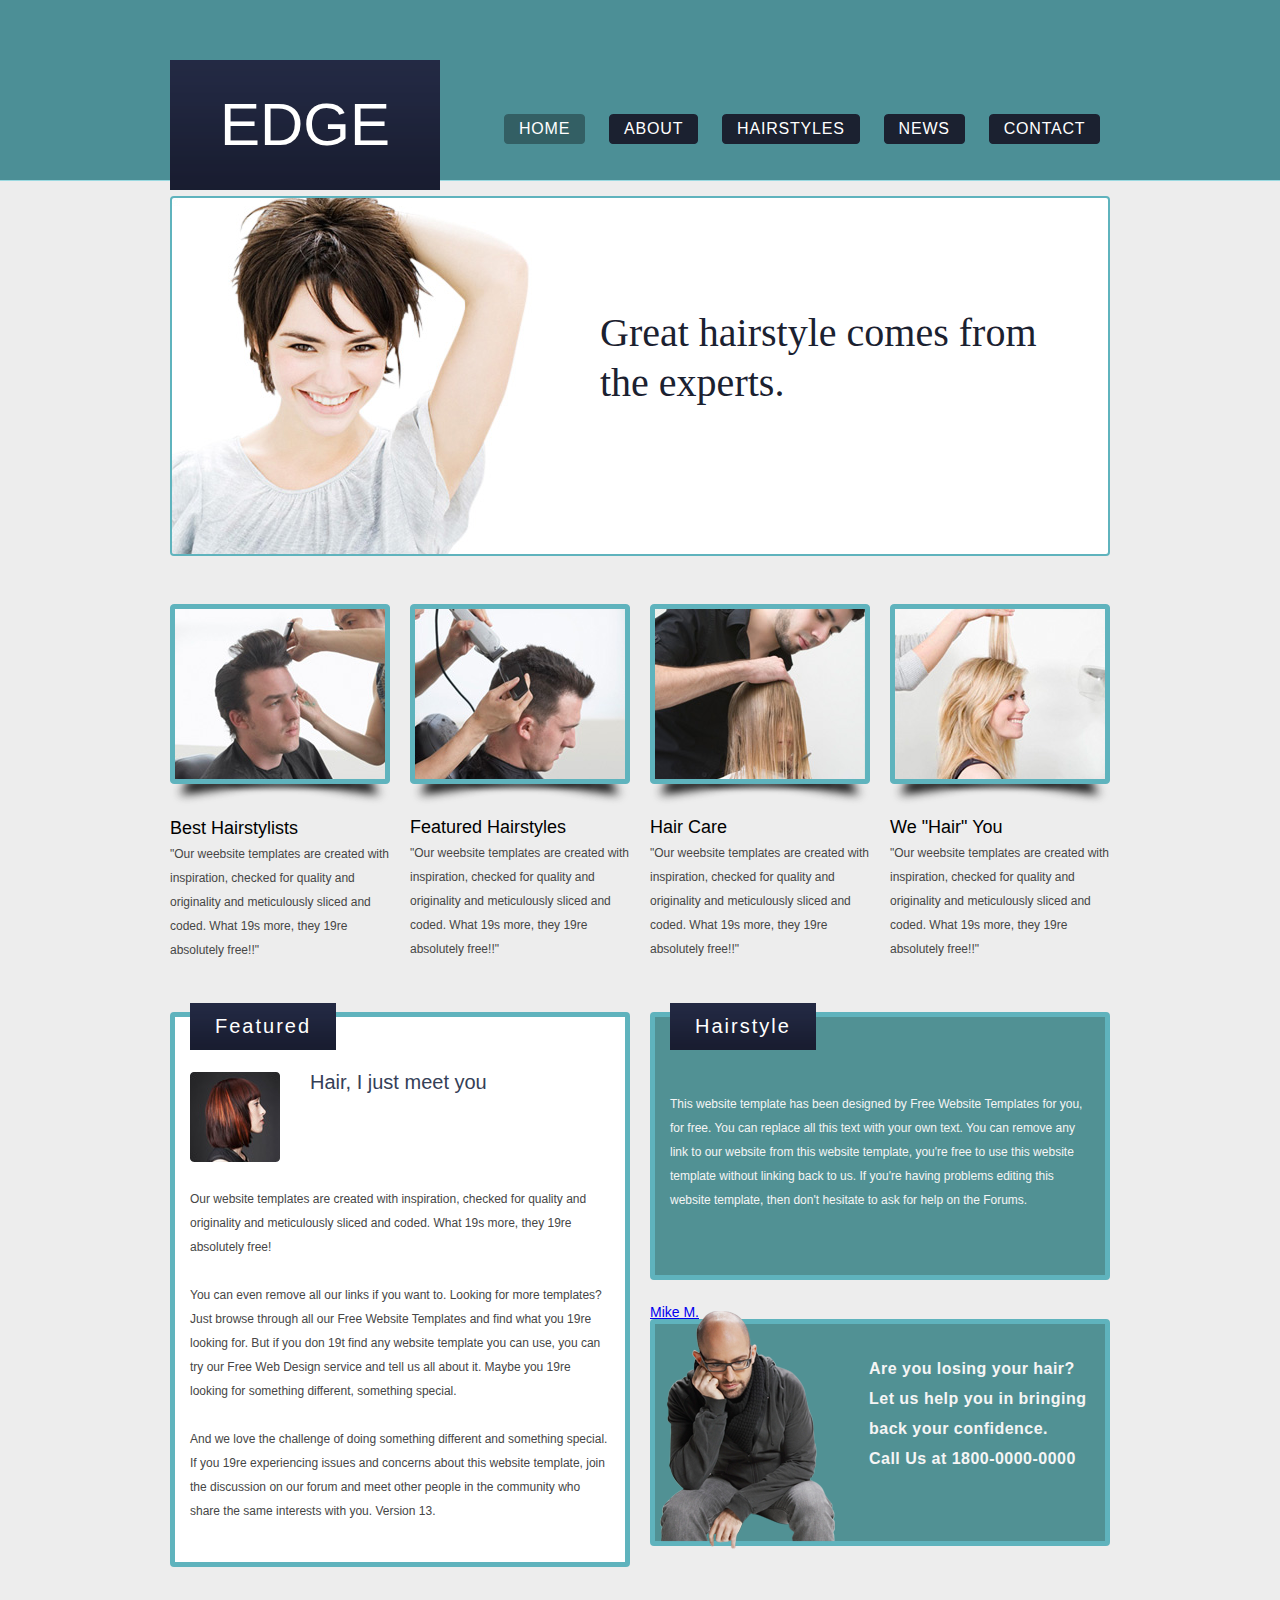
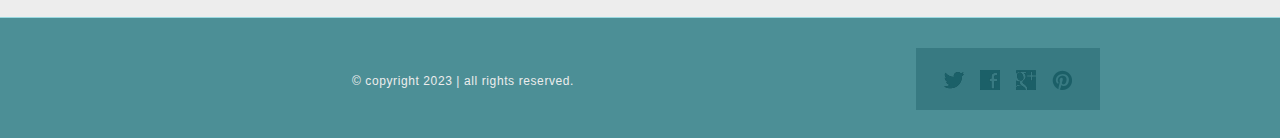
<file: index.html>
<!DOCTYPE html>
<html lang="en">

<head>
    <meta charset="UTF-8">
    <meta name="viewport" content="width=device-width, initial-scale=1.0">
    <title>Project Assignment</title>
    <link rel="stylesheet" href="style.css">
</head>

<body>
    <div id="header">
        <div class="section">
            <div class="logo">
                <a href="index.html">EDGE</a>
            </div>
            <ul>
                <li class="selected"><a href="index.html">HOME</a></li>
                <li><a href="about.html">ABOUT</a></li>
                <li><a href="hairstyles.html">HAIRSTYLES</a></li>
                <li><a href="news.html">NEWS</a></li>
                <li><a href="contact.html">CONTACT</a></li>
            </ul>
        </div>
        <div class="article">
            <img src="images/great-hairstyle.jpg" alt="">
            <h1>Great hairstyle comes from the experts.</h1>
        </div>

    </div>
    <div id="body">
        <ul>
            <li>
                <a href="hairstyles.html"><img src="images/hairstyle17.jpg" alt="">
                </a>
                <b>best hairstylists</b>
                <p>"Our weebsite templates are created with inspiration,
                    checked for quality and originality and meticulously
                    sliced and coded. What 19s more, they 19re absolutely free!!"</p>
            </li>
            <li><a href="hairstyles.html"><img src="images/hairstyle18.jpg" alt=""></a><b>featured hairstyles</b>
                <p>
                    "Our weebsite templates are created with inspiration,
                    checked for quality and originality and meticulously
                    sliced and coded. What 19s more, they 19re absolutely free!!"
                </p>
            </li>
            <li><a href="hairstyles.html"><img src="images/hairstyle19.jpg" alt=""></a>
                <b>hair care</b>
                <p>
                    "Our weebsite templates are created with inspiration,
                    checked for quality and originality and meticulously
                    sliced and coded. What 19s more, they 19re absolutely free!!"
                </p>
            </li>
            <li><a href="hairstyles.html"><img src="images/hairstyle20.jpg" alt=""></a>
                <b>We "hair" you</b>
                <p>
                    "Our weebsite templates are created with inspiration,
                    checked for quality and originality and meticulously
                    sliced and coded. What 19s more, they 19re absolutely free!!"
                </p>
            </li>
        </ul>
        <div>
            <div class="featured">
                <h2>Featured</h2>
                <img src="images/featured.jpg" alt="">
                <h3>Hair, I just meet you</h3>
                <p>Our website templates are created with inspiration, checked for quality and originality and
                    meticulously sliced and coded. What 19s more, they 19re absolutely free!</p>
                <p>You can even remove all our links if you want to. Looking for more templates? Just browse through all
                    our Free Website Templates and find what you 19re looking for. But if you don 19t find any website
                    template you can use, you can try our Free Web Design service and tell us all about it. Maybe you
                    19re looking for something different, something special.</p>
                <p>And we love the challenge of doing something different and something special. If you 19re
                    experiencing issues and concerns about this website template, join the discussion on our forum and
                    meet other people in the community who share the same interests with you. Version 13.</p>
            </div>
            <div class="section">
                <div class="article">
                    <h2>Hairstyle</h2>
                    <p>This website template has been designed by Free Website Templates for you, for free. You can
                        replace all this text with your own text. You can remove any link to our website from this
                        website template, you're free to use this website template without linking back to us. If you're
                        having problems editing this website template, then don't hesitate to ask for help on the
                        Forums.</p>
                </div>
                <a href="#">Mike M.</a>
            
            <div class="newsletter"><img src="images/skinhead.png" alt="">
                <p>Are you losing your hair? Let us help you in bringing back your confidence.<span>Call Us at
                        1800-0000-0000</span></p>

            </div>
        </div>
    </div>
</div>
    

    <div id="footer">
        <div>
            <div class="connect">
                <a href="#" id="twitter">twitter</a><a href="#" id="facebook">facebook</a><a href="#"
                    id="googleplus">googleplus</a><a href="#" id="pinterest">pinterest</a>
            </div>
            <p>© copyright 2023 | all rights reserved.</p>
        </div>
    </div>
</body>

</html>
</file>
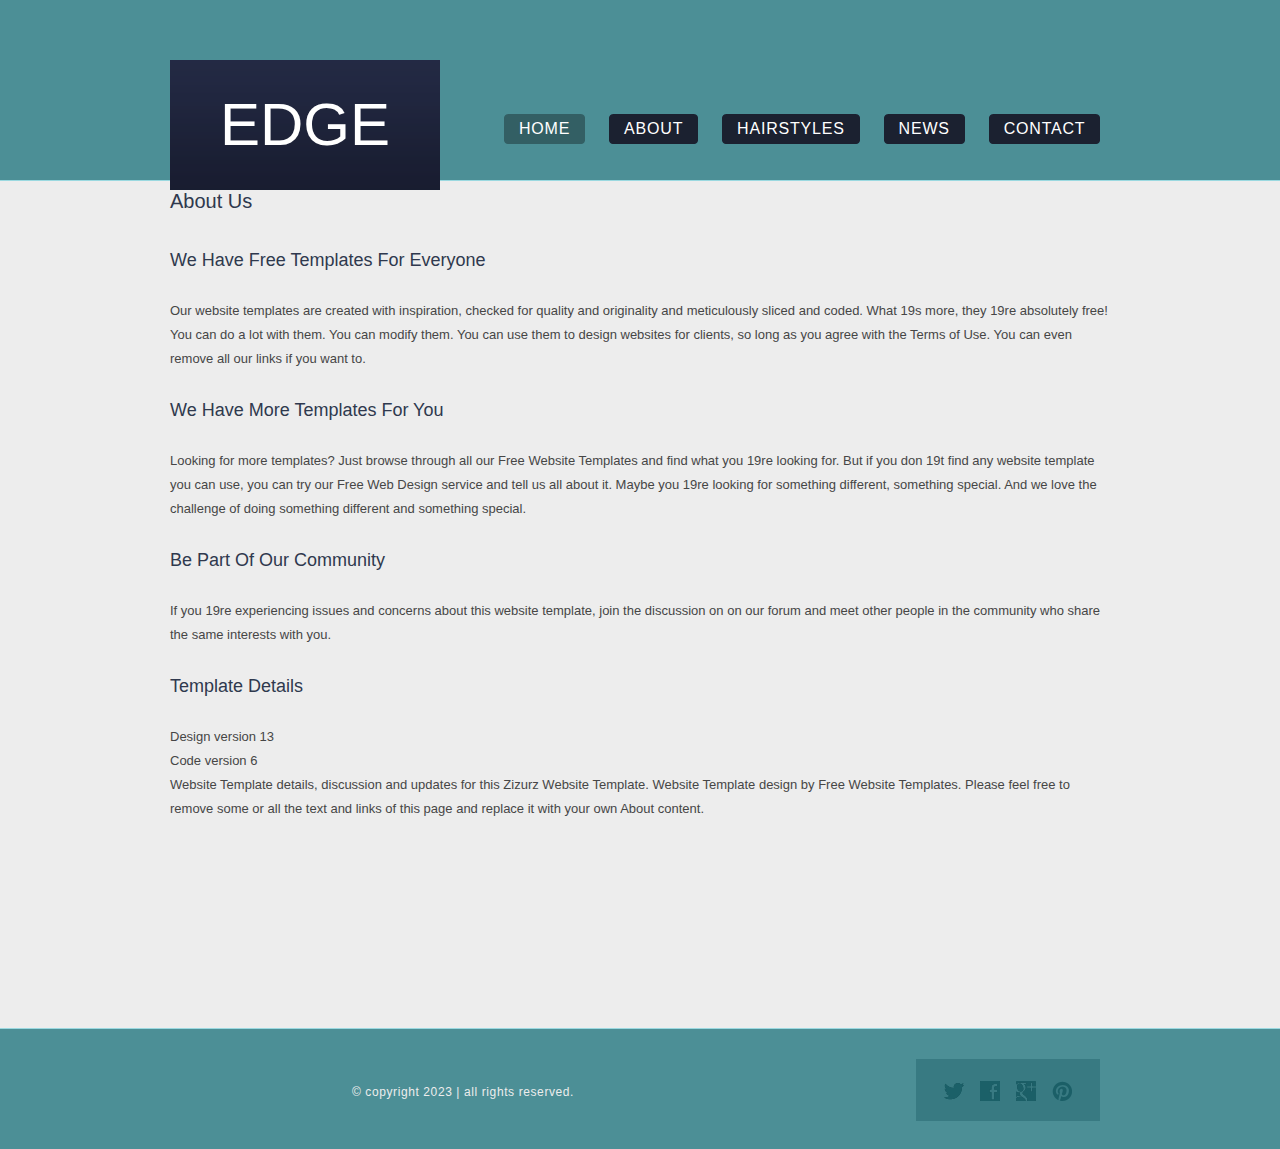
<file: about.html>
<!DOCTYPE html>
<html lang="en">

<head>
    <meta charset="UTF-8">
    <meta name="viewport" content="width=device-width, initial-scale=1.0">
    <title>Project Assignment</title>
    <link rel="stylesheet" href="style.css">
</head>

<body>
    <div id="header">
        <div class="section">
            <div class="logo">
                <a href="index.html">EDGE</a>
            </div>
            <ul>
                <li class="selected"><a href="index.html">HOME</a></li>
                <li><a href="about.html">ABOUT</a></li>
                <li><a href="hairstyles.html">HAIRSTYLES</a></li>
                <li><a href="news.html">NEWS</a></li>
                <li><a href="contact.html">CONTACT</a></li>
            </ul>
        </div>
    </div>
    
    <div id="body">
        <h3>About Us</h3>
        <b>We Have Free Templates For Everyone</b>
        <p>Our website templates are created with
            inspiration, checked for quality and originality and meticulously sliced and coded. What 19s more, they 19re
            absolutely free! You can do a lot with them. You can modify them.
            You can use them to design websites for clients, so long as you agree with the Terms of Use.
            You can even remove all our links if you want to.</p>
        <b>We Have More Templates For You</b>
        <p>Looking for more templates? Just browse through all our Free Website Templates and find what you 19re looking
            for. But if you don 19t find any website template you can use, you can try our Free Web Design service and
            tell us all about it. Maybe you 19re looking for something different, something special. And we love the
            challenge of doing something different and something special.</p>

        <b>Be Part Of Our Community</b>
        <p>If you 19re experiencing issues and concerns about this website template, join the discussion on on our forum
            and meet other people in the community who share the same interests with you.</p>

        <b>Template Details</b>
        <p>Design version 13 <br>
            Code version 6 <br>
            Website Template details, discussion and updates for this Zizurz Website Template. Website Template design
            by Free Website Templates. Please feel free to remove some or all the text and links of this page and
            replace it with your own About content.</p>
    </div>
    <div id="footer">
        <div>
        <div class="connect">
            <a href="#" id="twitter">twitter</a><a href="#" id="facebook">facebook</a><a href="#"
                id="googleplus">googleplus</a><a href="#" id="pinterest">pinterest</a>
        </div>
        <p>© copyright 2023 | all rights reserved.</p>
    </div>
</body>


</html>
</file>
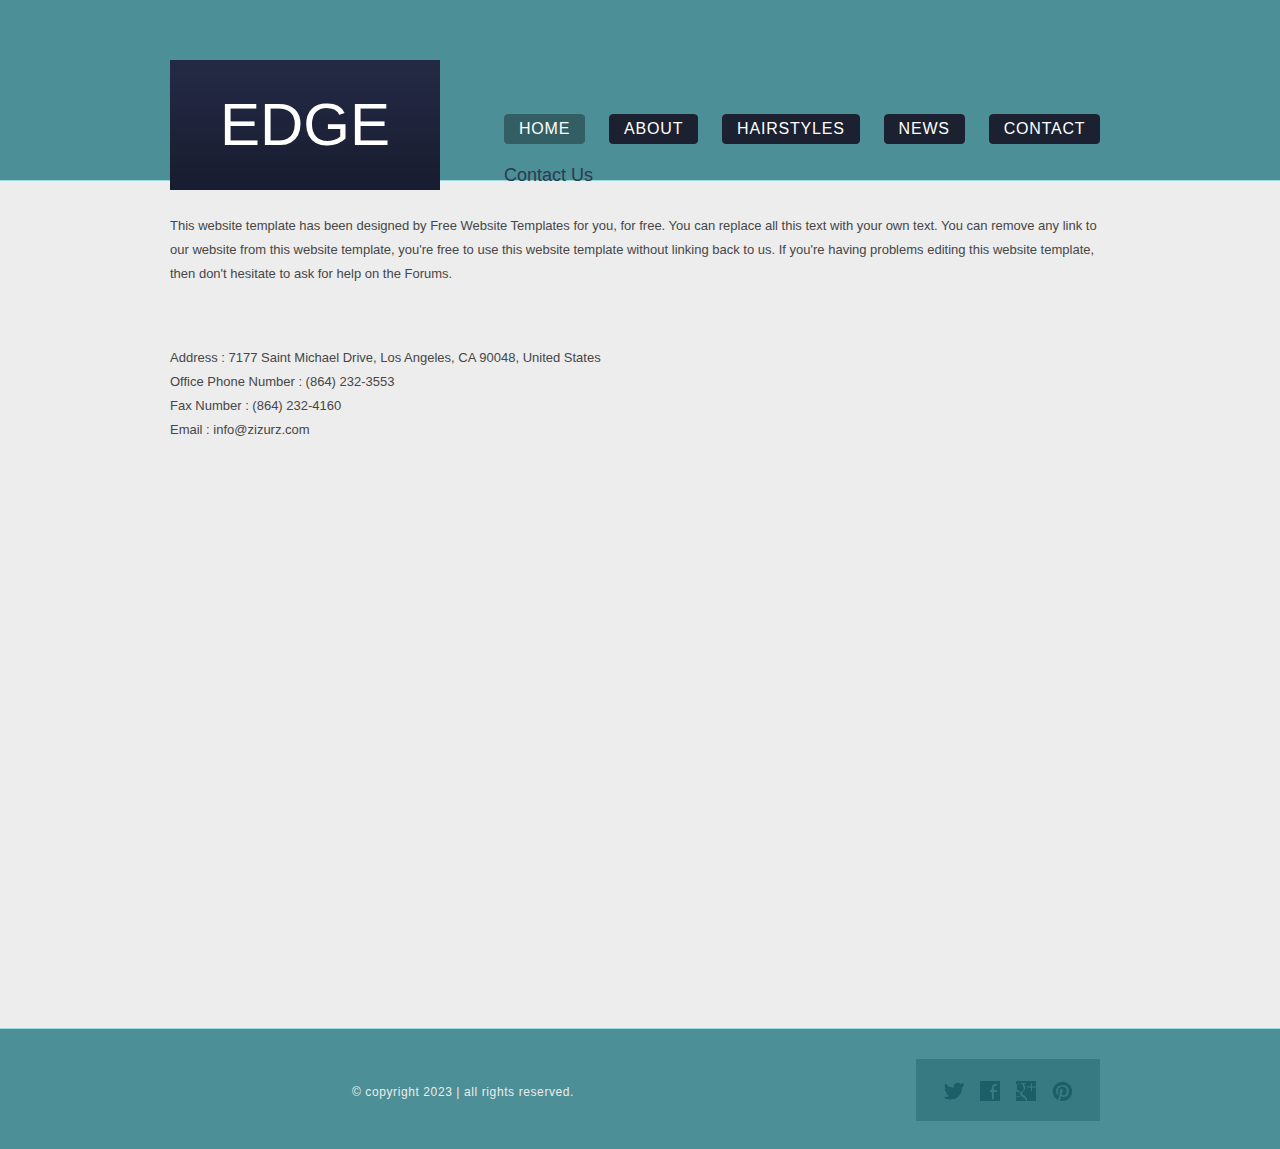
<file: contact.html>
<!DOCTYPE html>
<html lang="en">

<head>
    <meta charset="UTF-8">
    <meta name="viewport" content="width=device-width, initial-scale=1.0">
    <title>Project Assignment</title>
    <link rel="stylesheet" href="style.css">
</head>

<body>
    <div id="header">
        <div class="section">
            <div class="logo">
                <a href="index.html">EDGE</a>
            </div>
            <ul>
                <li class="selected"><a href="index.html">HOME</a></li>
                <li><a href="about.html">ABOUT</a></li>
                <li><a href="hairstyles.html">HAIRSTYLES</a></li>
                <li><a href="news.html">NEWS</a></li>
                <li><a href="contact.html">CONTACT</a></li>
            </ul>
        </div>
        <div id="body">
            <b>Contact Us</b>
            <p>This website template has been designed by Free Website Templates for you, for free. You can replace all
                this
                text with your own text. You can remove any link to our website from this website template, you're free
                to
                use this website template without linking back to us. If you're having problems editing this website
                template, then don't hesitate to ask for help on the Forums.
            </p>
            <p>
                Address : 7177 Saint Michael Drive, Los Angeles, CA 90048, United States <br>
                Office Phone Number : (864) 232-3553 <br>
                Fax Number : (864) 232-4160 <br>
                Email : info@zizurz.com <br>
            </p>
        </div>
       
    </div>
    <div id="footer">
        <div>
        <div class="connect">
            <a href="#" id="twitter">twitter</a><a href="#" id="facebook">facebook</a><a href="#"
                id="googleplus">googleplus</a><a href="#" id="pinterest">pinterest</a>
        </div>
        <p>© copyright 2023 | all rights reserved.</p>
    </div>
</body>

</html>
</file>
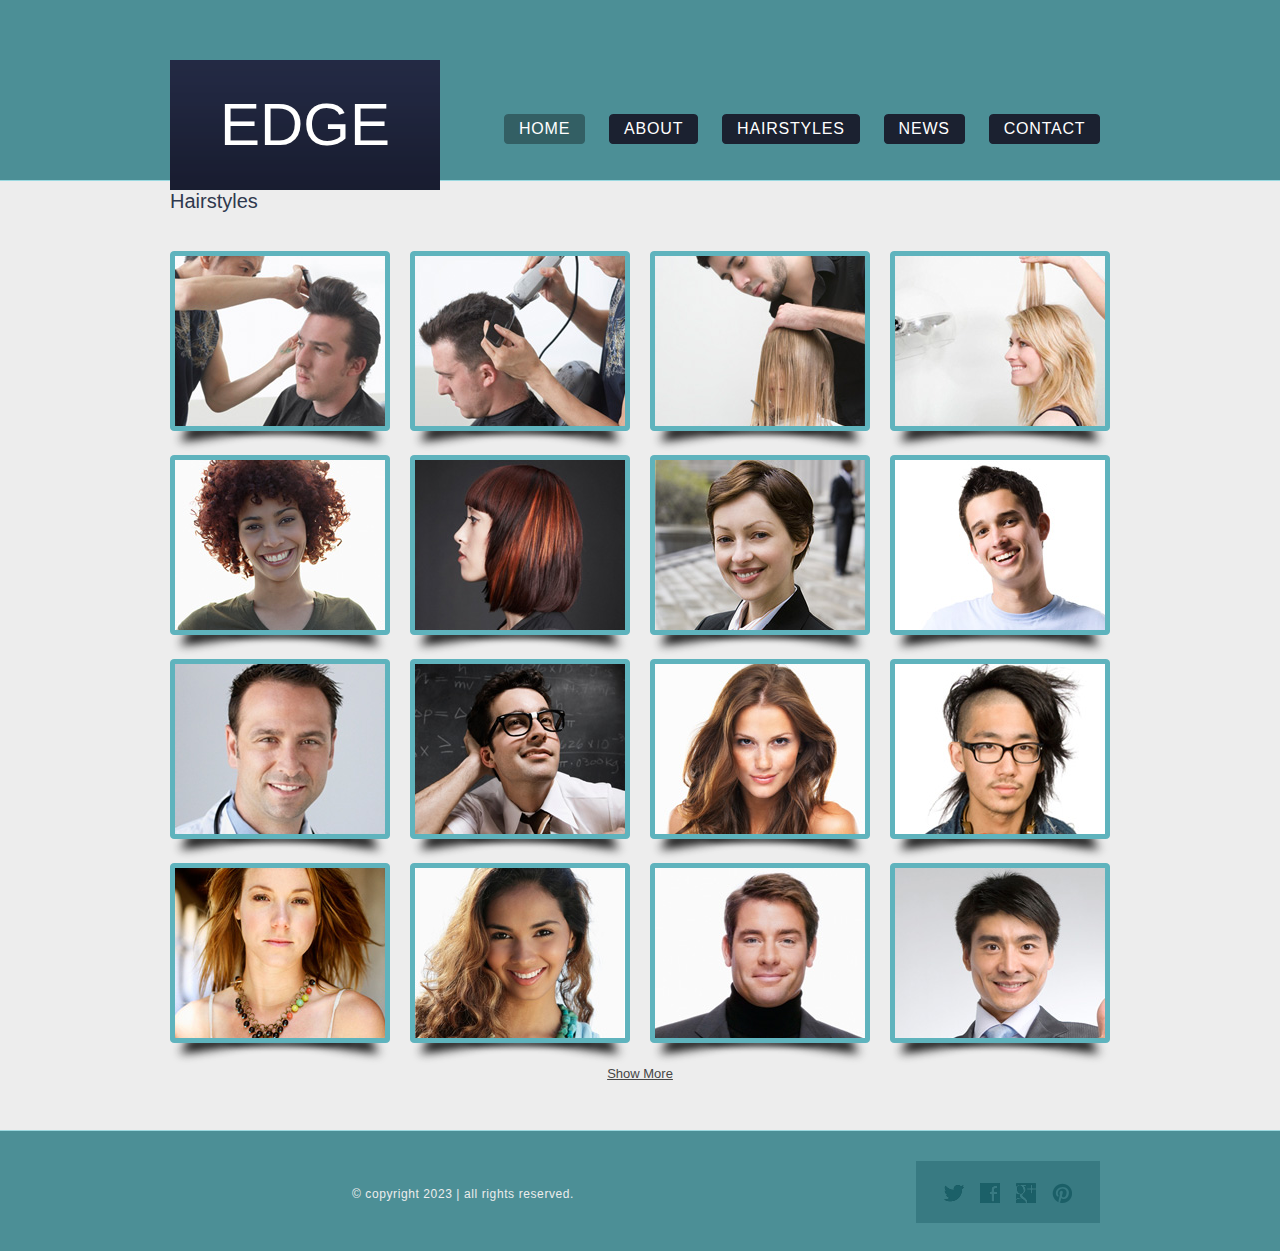
<file: hairstyles.html>
<!DOCTYPE html>
<html lang="en">

<head>
    <meta charset="UTF-8">
    <meta name="viewport" content="width=device-width, initial-scale=1.0">
    <title>Project Assignment</title>
    <link rel="stylesheet" href="style.css">
</head>

<body>
    <div id="header">
        <div class="section">
            <div class="logo">
                <a href="index.html">EDGE</a>
            </div>
            <ul>
                <li class="selected"><a href="index.html">HOME</a></li>
                <li><a href="about.html">ABOUT</a></li>
                <li><a href="hairstyles.html">HAIRSTYLES</a></li>
                <li><a href="news.html">NEWS</a></li>
                <li><a href="contact.html">CONTACT</a></li>
            </ul>
        </div>
    </div>
<div id="body">
    <h3>Hairstyles</h3>
    <ul>
        <li><a href="#"><img src="images/hairstyle1.jpg" alt=""></a></li>
        <li><a href="#"><img src="images/hairstyle2.jpg" alt=""></a></li>
        <li><a href="#"><img src="images/hairstyle3.jpg" alt=""></a></li>
        <li><a href="#"><img src="images/hairstyle4.jpg" alt=""></a></li>
        <li><a href="#"><img src="images/hairstyle5.jpg" alt=""></a></li>
        <li><a href="#"><img src="images/hairstyle6.jpg" alt=""></a></li>
        <li><a href="#"><img src="images/hairstyle7.jpg" alt=""></a></li>
        <li><a href="#"><img src="images/hairstyle8.jpg" alt=""></a></li>
        <li><a href="#"><img src="images/hairstyle9.jpg" alt=""></a></li>
        <li><a href="#"><img src="images/hairstyle10.jpg" alt=""></a></li>
        <li><a href="#"><img src="images/hairstyle11.jpg" alt=""></a></li>
        <li><a href="#"><img src="images/hairstyle12.jpg" alt=""></a></li>
        <li><a href="#"><img src="images/hairstyle13.jpg" alt=""></a></li>
        <li><a href="#"><img src="images/hairstyle14.jpg" alt=""></a></li>
        <li><a href="#"><img src="images/hairstyle15.jpg" alt=""></a></li>
        <li><a href="#"><img src="images/hairstyle16.jpg" alt=""></a></li>
    </ul>
    <a href="#" class="more">show more</a>
</div>
    
    <div id="footer">
        <div>
            <div class="connect">
                <a href="#" id="twitter">twitter</a><a href="#" id="facebook">facebook</a><a href="#"
                    id="googleplus">googleplus</a><a href="#" id="pinterest">pinterest</a>
            </div>
            <p>© copyright 2023 | all rights reserved.</p>
        </div>
    </div>
</body>

</html>
</file>
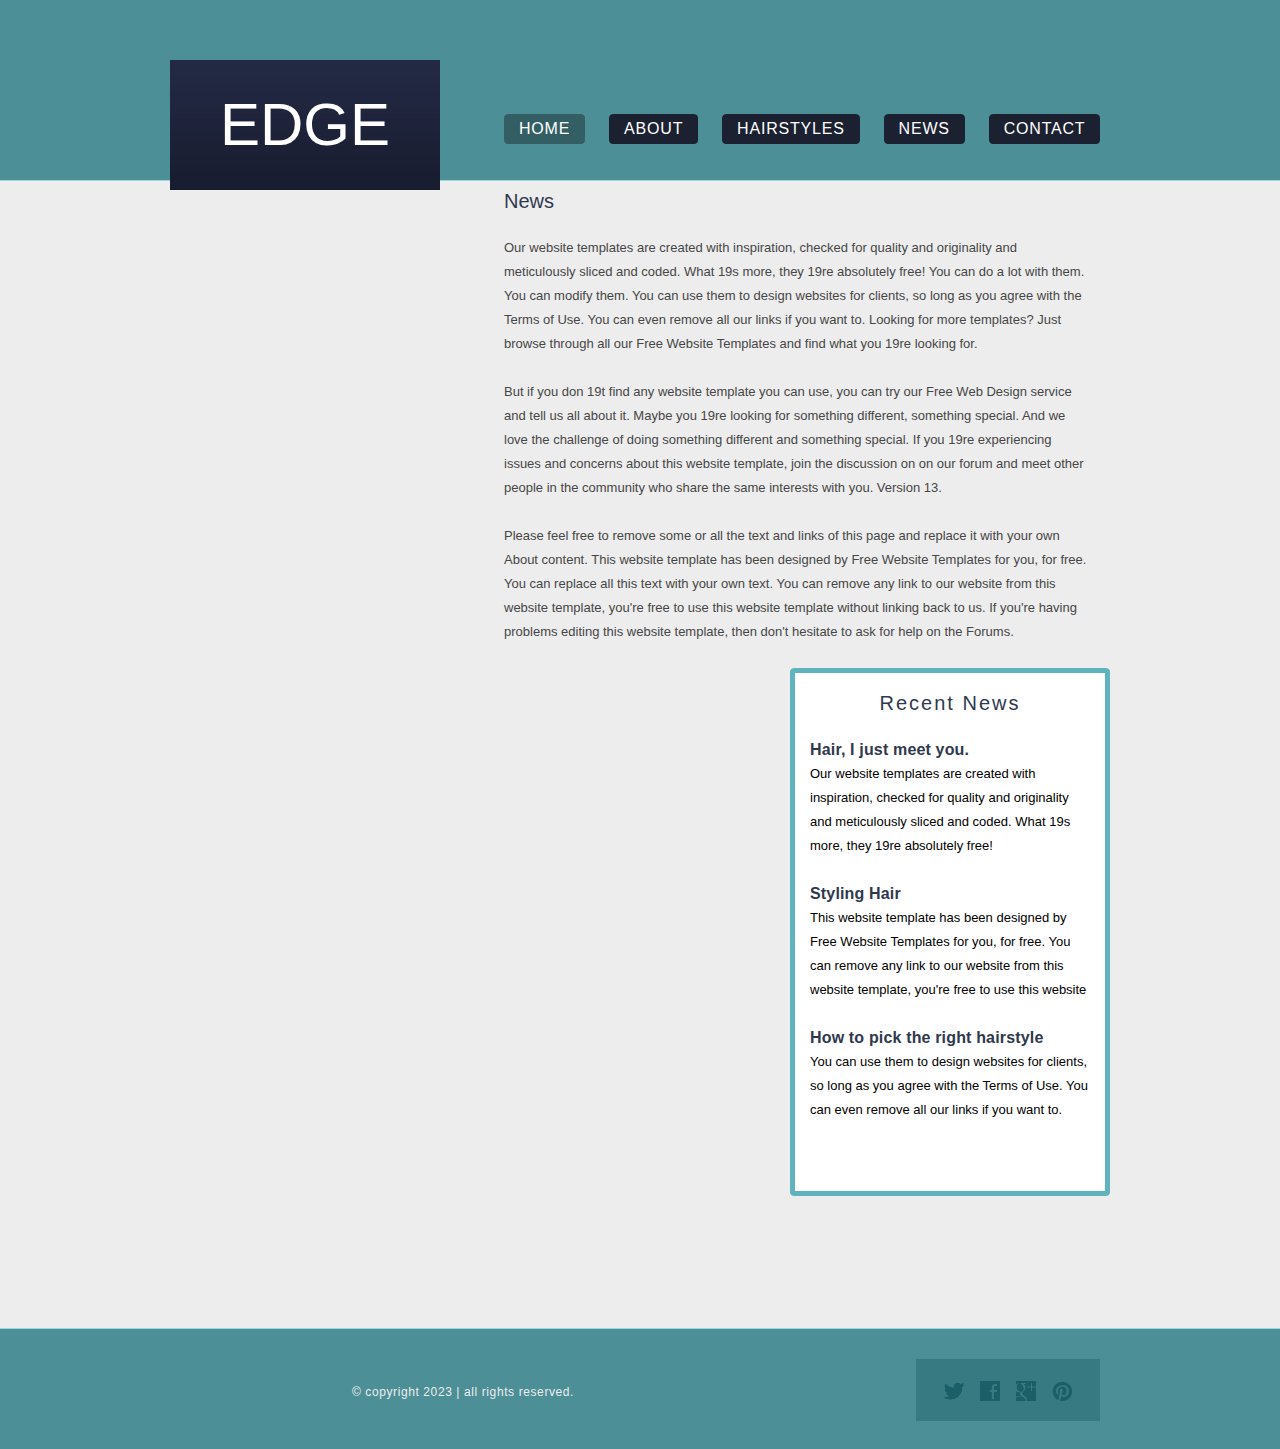
<file: news.html>
<!DOCTYPE html>
<html lang="en">

<head>
    <meta charset="UTF-8">
    <meta name="viewport" content="width=device-width, initial-scale=1.0">
    <title>Project Assignment</title>
    <link rel="stylesheet" href="style.css">
</head>

<body>
    <div id="header">
        <div class="section">
            <div class="logo">
                <a href="index.html">EDGE</a>
            </div>
            <ul>
                <li class="selected"><a href="index.html">HOME</a></li>
                <li><a href="about.html">ABOUT</a></li>
                <li><a href="hairstyles.html">HAIRSTYLES</a></li>
                <li><a href="news.html">NEWS</a></li>
                <li><a href="contact.html">CONTACT</a></li>
            </ul>
        </div>

        <div id="body">
            <div class="blog">
                <div class="content">
                    <h3>News</h3>
                    <p>Our website templates are created with inspiration, checked for quality and originality and meticulously sliced and coded. What 19s more, they 19re absolutely free! You can do a lot with them. You can modify them. You can use them to design websites for clients, so long as you agree with the Terms of Use. You can even remove all our links if you want to. Looking for more templates? Just browse through all our Free Website Templates and find what you 19re looking for.</p>
                    <p>But if you don 19t find any website template you can use, you can try our Free Web Design service and tell us all about it. Maybe you 19re looking for something different, something special. And we love the challenge of doing something different and something special. If you 19re experiencing issues and concerns about this website template, join the discussion on on our forum and meet other people in the community who share the same interests with you. Version 13.</p>
                    <p>Please feel free to remove some or all the text and links of this page and replace it with your own About content. This website template has been designed by Free Website Templates for you, for free. You can replace all this text with your own text. You can remove any link to our website from this website template, you're free to use this website template without linking back to us. If you're having problems editing this website template, then don't hesitate to ask for help on the Forums.</p>
                </div>
                <div class="sidebar">
                    <h3>Recent News</h3>
                    <ul>
                        <li>
                            <span><a href="#">Hair, I just meet you.</a>
                            </span>
                            <p>Our website templates are created with inspiration, checked for quality and originality and meticulously sliced and coded. What 19s more, they 19re absolutely free!</p>
                        </li>
                        <li>
                            <span>
                               <a href="#">Styling Hair</a>
                            </span>
                            <p>This website template has been designed by Free Website Templates for you, for free. You can remove any link to our website from this website template, you're free to use this website</p>
                        </li>
                        <li>
                            <span>
                                <a href="#">How to pick the right hairstyle</a>
                            </span>
                            <p>You can use them to design websites for clients, so long as you agree with the Terms of Use. You can even remove all our links if you want to.</p>
                        </li>
                    </ul>
                </div>
            </div>
        </div>
        </div>
        <div id="footer">
            <div>
                <div class="connect">
                    <a href="#" id="twitter">twitter</a><a href="#" id="facebook">facebook</a><a href="#"
                        id="googleplus">googleplus</a><a href="#" id="pinterest">pinterest</a>
                </div>
                <p>© copyright 2023 | all rights reserved.</p>
            </div>
        </div>
    </body>
    
    </html>
</file>
<file: style.css>
body {
	background: #ededed url(images/bg-header.gif) repeat-x top center;
	line-height: 1;
	font-size: 14px;
	font-family: Arial, Helvetica, sans-serif;
	margin: 0;
	padding: 0;
}
#header {
    margin: 0 auto;
    padding: 0;
    width: 960px;
}
#header.section{
	margin: 0;
	padding: 0;
    overflow: hidden;
}

#header .section .logo{
	float: left;
	margin: 0;
	padding: 60px 0 0 10px;
	width:  324px;
	}
	#header .section .logo a {
		background: url(images/bg-logo.png) repeat-x top left;
		color: #fff;
		display: block;
		/* font-family: ; */
		font-size: 60px;
		font-weight: normal;
		height: 130px;
		line-height: 130px;
		margin: 0;
		padding: 0;
		text-align:center;
		text-decoration: none;
		text-transform: uppercase;
		width: 270px;
	}
	#header .section ul {
		display: inline-block;
		/* float: right; */
		margin: 0;
		overflow: hidden;
		padding: 114px 0 0;
	}
	#header .section ul li{
		background: url(images/bg-nav-right.gif) no-repeat top right;
		display: inline-block;
		/* float: left; */
		list-style: none;
		margin: 0 10px;
		padding: 0;
	}
	#header .section ul li a{
		background: url(images/bg-nav-left.gif) no-repeat top left;
		color: #fff;
		display: inline-block;
		font-size: 16px;
		height: 30px;
		letter-spacing: 0.05em;
		line-height: 30px;
		margin: 0;
		padding: 0 15px;
		text-align: center;
		text-decoration: none;
		text-transform: uppercase;
	}
	#header .section ul li a:hover{
		color: #ccc;
	}
	#header .section ul li.selected{
		background: url(images/bg-nav-right-selected.gif) no-repeat top right;
	}
	#header .section ul li.selected a{
		background: url(images/bg-nav-left-selected.gif) no-repeat top left;
	}
	
	
	/* body */
	#body h2 {
		background: url(images/bg-featured.png) repeat-x;
		color: #fff;
		/* font-family: 'Comfortaa-Regular'; */
		font-size: 20px;
		font-weight: normal;
		height: 47px;
		letter-spacing: 0.1em;
		left: 15px;
		line-height: 47px;
		margin: 0;
		padding: 0 25px;
		position: absolute;
		text-transform: capitalize;
		top: -14px;
	}
	#body h3 {
		color: #2f394e;
		margin: 0;
		padding: 0;
		font-size: 20px;
		font-weight: normal;
		margin: 0;
		padding: 25px 10px 40px;
		text-transform: capitalize;
	}
	#body > b {
		color: #2f394e;
		display: inline-block;
		font-size: 18px;
		font-weight: normal;
		margin: 0;
		padding: 0 10px;
		text-transform: capitalize;
	}
	#body > p {
		color: #464646;
		font-size: 13px;
		line-height: 24px;
		margin: 0;
		padding: 30px 10px;
	}
	#body > p a {
		color: #464646;
		text-decoration: underline;
	}
	#body > p a:hover {
		color: #252525;
	}
	/* body */
	/* article */
	#header .article {
		background: #fff;
		border: 2px solid #5fb3bd;
		border-radius: 4px;
		margin: 50px auto 28px;
		overflow: hidden;
		padding: 0;
		width: 936px;
	}
	#header .article img {
		display: block;
		float: left;
		margin: 0 50px 0 0;
		padding: 0;
	}
	#header .article h1 {
		color: #1b2130;
		font-family: 'ChangaOne';
		font-size: 40px;
		font-weight: normal;
		margin: 0;
		line-height: 50px;
		padding: 110px 30px 30px;
	}
	#body div div {
		float: left;
		margin: 0 10px;
		padding: 0;
	}
	#body div .featured {
		background: #fff;
		border: 5px solid #5fb3bd;
		border-radius: 4px;
		min-height: 450px;
		padding: 45px 15px 15px;
		position: relative;
		width: 420px;
	}
	#body div .featured h2 {
		text-align: center;
	}
	#body div .featured h3 {
		color: #354057;
		font-size: 20px;
		font-weight: normal;
		margin: 0;
		padding: 10px 0 0;
		text-transform: none;
	}
	#body div .featured img {
		display: block;
		float: left;
		margin: 10px 30px 25px 0;
		padding: 0;
	}
	#body div .featured p {
		clear: both;
		color: #464646;
		font-size: 12px;
		line-height: 24px;
		margin: 0 0 24px;
		padding: 0;
	}
	#body div .featured p a {
		color: #464646;
	}
	#body div .featured p a:hover {
		color: #252525;
	}
	#body div .section {
		width: 460px;
	}
	#body div .section div {
		background: #519194;
		border: 5px solid #5fb3bd;
		border-radius: 4px;
		float: none;
		margin: 0;
		padding: 0 15px;
		position: relative;
	}
	#body div .section .article {
		height: 183px;
		margin-bottom: 25px;
		padding: 55px 15px 20px;
		text-align: right;
	}
	#body div .section .article h2 {
		text-align: left;
	}
	#body div .section .article h2 a {
		background: url(images/icons.png) no-repeat 0 10px;
		display: inline-block;
		height: 40px;
		margin: 0;
		padding: 0;
		text-indent: -99999px;
		width: 31px;
	}
	#body div .section .article p {
		color: #f5f5f5;
		font-size: 12px;
		line-height: 24px;
		margin: 0;
		padding: 20px 0px;
		text-align: left;
	}
	#body div .section .article p a {
		color: #f5f5f5;
		text-decoration: underline;
	}
	#body div .section .article p a:hover {
		color: #97d0d3;
	}
	#body div .section .article > a {
		color: #f5f5f5;
		font-size: 18px;
		text-decoration: none;
	}
	#body div .section .article > a:hover {
		color: #97d0d3;
	}
	#body div .section .newsletter {
		height: 168px;
		padding: 30px 15px 19px 214px;
		position: relative;
	}
	#body div .section .newsletter img {
		display: block;
		left: 0;
		margin: 0;
		padding: 0;
		position: absolute;
		top: -13px;
		z-index: 5;
	}
	#body div .section .newsletter p {
		color: #f5f5f5;
		font-size: 16px;
		font-weight: bold;
		letter-spacing: 0.03em;
		line-height: 30px;
		margin: 0;
		padding: 0;
	}
	#body div .section .newsletter p span {
		display: block;
	}
	#body div .section .newsletter form {
		margin: 0;
		overflow: hidden;
		padding: 0;
	}
	#body div .section .newsletter form span {
		color: #f5f5f5;
		clear: both;
		display: block;
		font-size: 14px;
		letter-spacing: 0.01em;
		line-height: 30px;
		margin: 0;
		padding: 0 0 4px;
		text-transform: capitalize;
		text-shadow: 0 -1px 0 #285f62;
	}
	#body div .section .newsletter form input {
		background: url(images/interface.png) no-repeat;
		border: 0;
		display: block;
		float: left;
		height: 30px;
		margin: 0;
		padding: 0;
	}
	#body div .section .newsletter form #email {
		background-position: -399px -72px;
		color: #68a7aa;
		font-family: Arial, Helvetica, sans-serif;
		font-size: 12px;
		font-style: italic;
		line-height: 30px;
		padding: 0 5px;
		text-align: center;
		width: 130px;
	}
	#body div .section .newsletter form #send {
		background-position: -399px -110px;
		text-indent: -99999px;
		width: 80px;
	}
	#body > .article {
		margin: 0;
		padding: 0;
	}
	#body > .article b {
		color: #2f394e;
		display: inline-block;
		font-weight: normal;
		margin: 0;
		padding: 0 10px 15px;
		text-transform: capitalize;
	}
	#body > .article p {
		color: #464646;
		font-size: 13px;
		line-height: 24px;
		margin: 0;
		padding: 0 10px;
	}
	#body > .article p a {
		color: #464646;
		text-decoration: underline;
	}
	#body > .article p a:hover {
		color: #252525;
	}
	#body > .article ul {
		margin: 0;
		padding: 30px 0 30px 10px;
	}
	#body > .article ul li {
		color: #464646;
		line-height: 24px;
		list-style: none;
		margin: 0;
		padding: 0;
	}
	#body > .article ul li a {
		color: #464646;
		text-decoration: none;
	}
	#body > .article ul li a:hover {
		color: #252525;
	}
	#body > .article h3 {
		padding-bottom: 20px;
	}
	
/* hairstyles */
#body {
	margin: 0 auto;
	min-height: 812px;
	padding: 20px 0 50px;
	width: 960px;
}
#body > ul {
	margin: 0;
	overflow: hidden;
	padding: 0;
}
#body > ul li {
	float: left;
	list-style: none;
	margin: 0 10px;
	padding: 0;
	width: 220px;
}
#body > ul li > a {
	background: url(images/frame.png) no-repeat center top;
	display: block;
	margin: 0;
	padding: 5px 5px 29px;
}
#body > ul li > a:hover {
	opacity: 0.9;
}
#body > ul li > a img {
	border: 0;
	display: block;
	margin: 0;
	padding: 0;
}
#body > ul li b {
	color: #000;
	display: block;
	font-size: 18px;
	font-weight: normal;
	margin: 0;
	padding: 10px 0 5px;
	text-transform: capitalize;
}
#body > ul li p {
	color: #464646;
	font-size: 12px;
	line-height: 24px;
	margin: 0;
	padding: 0;
}
#body > ul li p a {
	color: #464646;
	text-decoration: underline;
}
#body > ul li p a:hover {
	color: #252525;
}
#body > div {
	margin: 0;
	overflow: hidden;
	padding: 50px 0 0;
}
#body > .more {
	color: #464646;
	display: block;
	font-size: 13px;
	margin: 0 auto;
	padding: 0;
	text-align: center;
	text-decoration: underline;
	text-transform: capitalize;
	width: 80px;
}
#body > .more:hover {
	color: #4a8b92;
}
/* hairstyles */
/* news */
#body .blog{
	padding: 0;
}
#body .content{
	float: left;
	margin: 0 35px 0 10px;
	padding: 0;
	width: 585px;  
}
#body .content h3{
	padding-bottom: 25px;
	padding-left: 0;
}
#body .content p{
	color: #464646;
	font-size: 13px;
	line-height: 24px;
	margin: 0;
	padding: 0 0 24px;
}
#body .content p a{
	color: #464646;
	text-decoration: underline;
}
#body .content p a:hover{
	color:#252525;
}
#body .sidebar{
	background: url(images/bg-sidebar.jpg) repeat-y top left;
	float: right;
	margin: 0 10px 82px 0;
	padding: 0;
	width: 320px;
}
#body .sidebar h3{
	background: url(images/bg-sidebar-heading.jpg) no-repeat 0 0;
	color: #2f394e;
	/* font-family */
	font-size: 20px;
	font-weight: normal;
	letter-spacing: 0.1em;
	margin: 0;
	padding: 25px 10px;
	text-align: center;
	text-transform: capitalize;
}
#body .sidebar ul {
	background: url(images/bg-sidebar-footer.jpg) no-repeat bottom left;
	margin: 0;
	padding: 0 20px 50px;
}
#body .sidebar ul li {
	list-style: none;
	margin: 0;
	padding: 0 0 24px;
}
#body .sidebar ul li span {
	color: #2f394e;
	display: block;
	font-size: 16px;
	font-weight: bold;
	letter-spacing: 0.01em;
	line-height: 24px;
	margin: 0;
	padding: 0;
}
#body .sidebar ul li span a {
	color: #2f394e;
	text-decoration: none;
}
#body .sidebar ul li span a:hover {
	color: #4c8f97;
}
#body .sidebar ul li p {
	color: #000;
	font-size: 13px;
	line-height: 24px;
	margin: 0;
	padding: 0;
}
#body .sidebar ul li p a {
	color: #000;
	text-decoration: underline;
}
#body .sidebar ul li p a:hover {
	color: #4c8f97;
}

/* news */
/* footer */
#footer {
	background: #4c8f96;
	border-top: 1px solid #9bd9e0;
	margin: 0;
	padding: 0;
}
#footer > div {
	margin: 0 auto;
	padding: 30px 0 28px;
	overflow: hidden;
	text-align: center;
	width: 960px;
}
#footer div p {
	color: #ededed;
	display: inline-block;
	/* float: right; */
	font-size: 12px;
	letter-spacing: 0.05em;
	margin: 0;
	padding: 27px 0 0;
	text-align: center;
}
#footer div .connect {
	background: #387a82;
	float: right;
	height: 18px;
	margin: 0 20px 0 150px;
	padding: 22px 20px;
	overflow: hidden;
	width: 144px;
}
#footer div .connect span {
	color: #ededed;
	display: inline-block;
	/* float: left; */
	font-size: 12px;
	height: 19px;
	line-height: 21px;
	margin: 0;
	padding: 0 0 0 39px;
}
#footer div .connect a {
	background: url(images/icons.png) no-repeat;
	display: block;
	float: left;
	height: 20px;
	margin: 0 8px;
	padding: 0;
	text-indent: -99999px;
	width: 20px;
}
#footer div .connect #twitter {
	background-position: 0 -32px;
}
#footer div .connect #twitter:hover {
	background-position: -25px -32px;
}
#footer div .connect #facebook {
	background-position: 0 -57px;
}
#footer div .connect #facebook:hover {
	background-position: -25px -57px;
}
#footer div .connect #googleplus {
	background-position: 0 -82px;
}
#footer div .connect #googleplus:hover {
	background-position: -25px -82px;
}
#footer div .connect #pinterest {
	background-position: 0 -107px;
}
#footer div .connect #pinterest:hover {
	background-position: -25px -107px;
}
</file>
